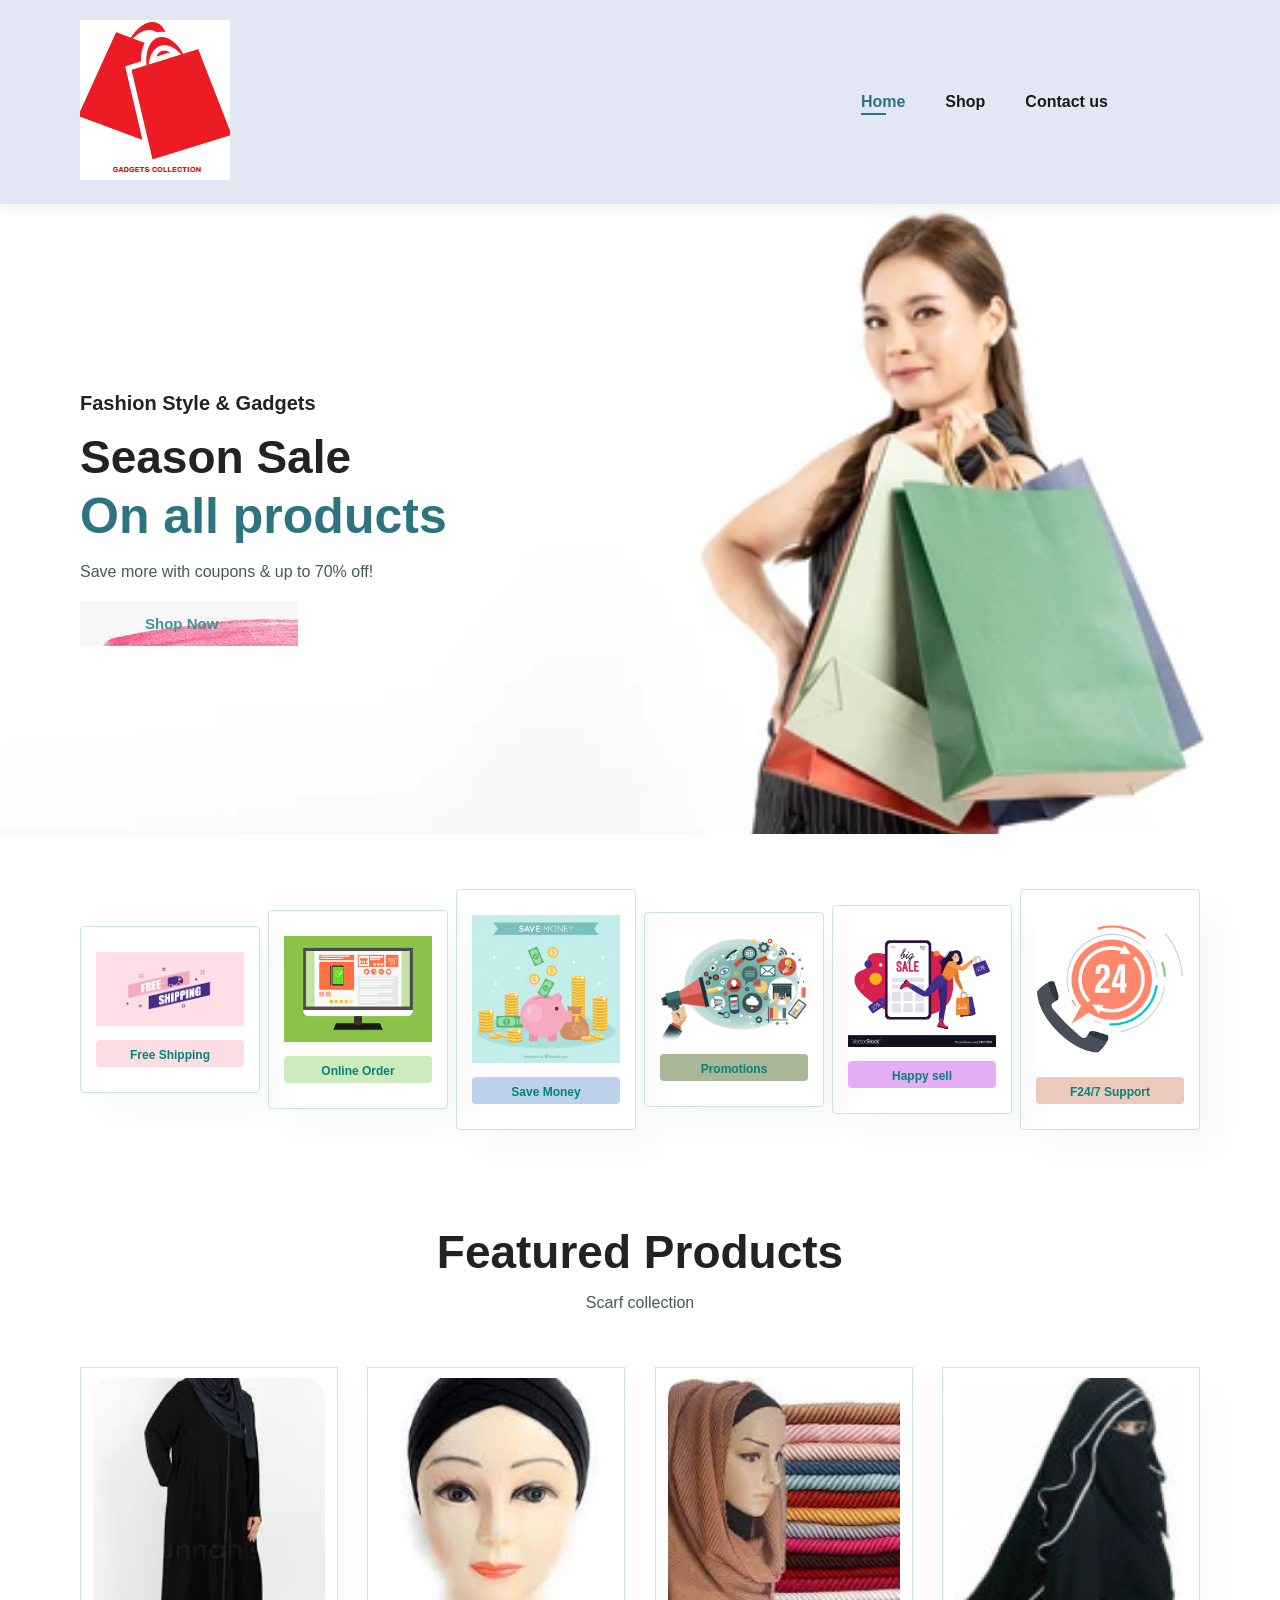
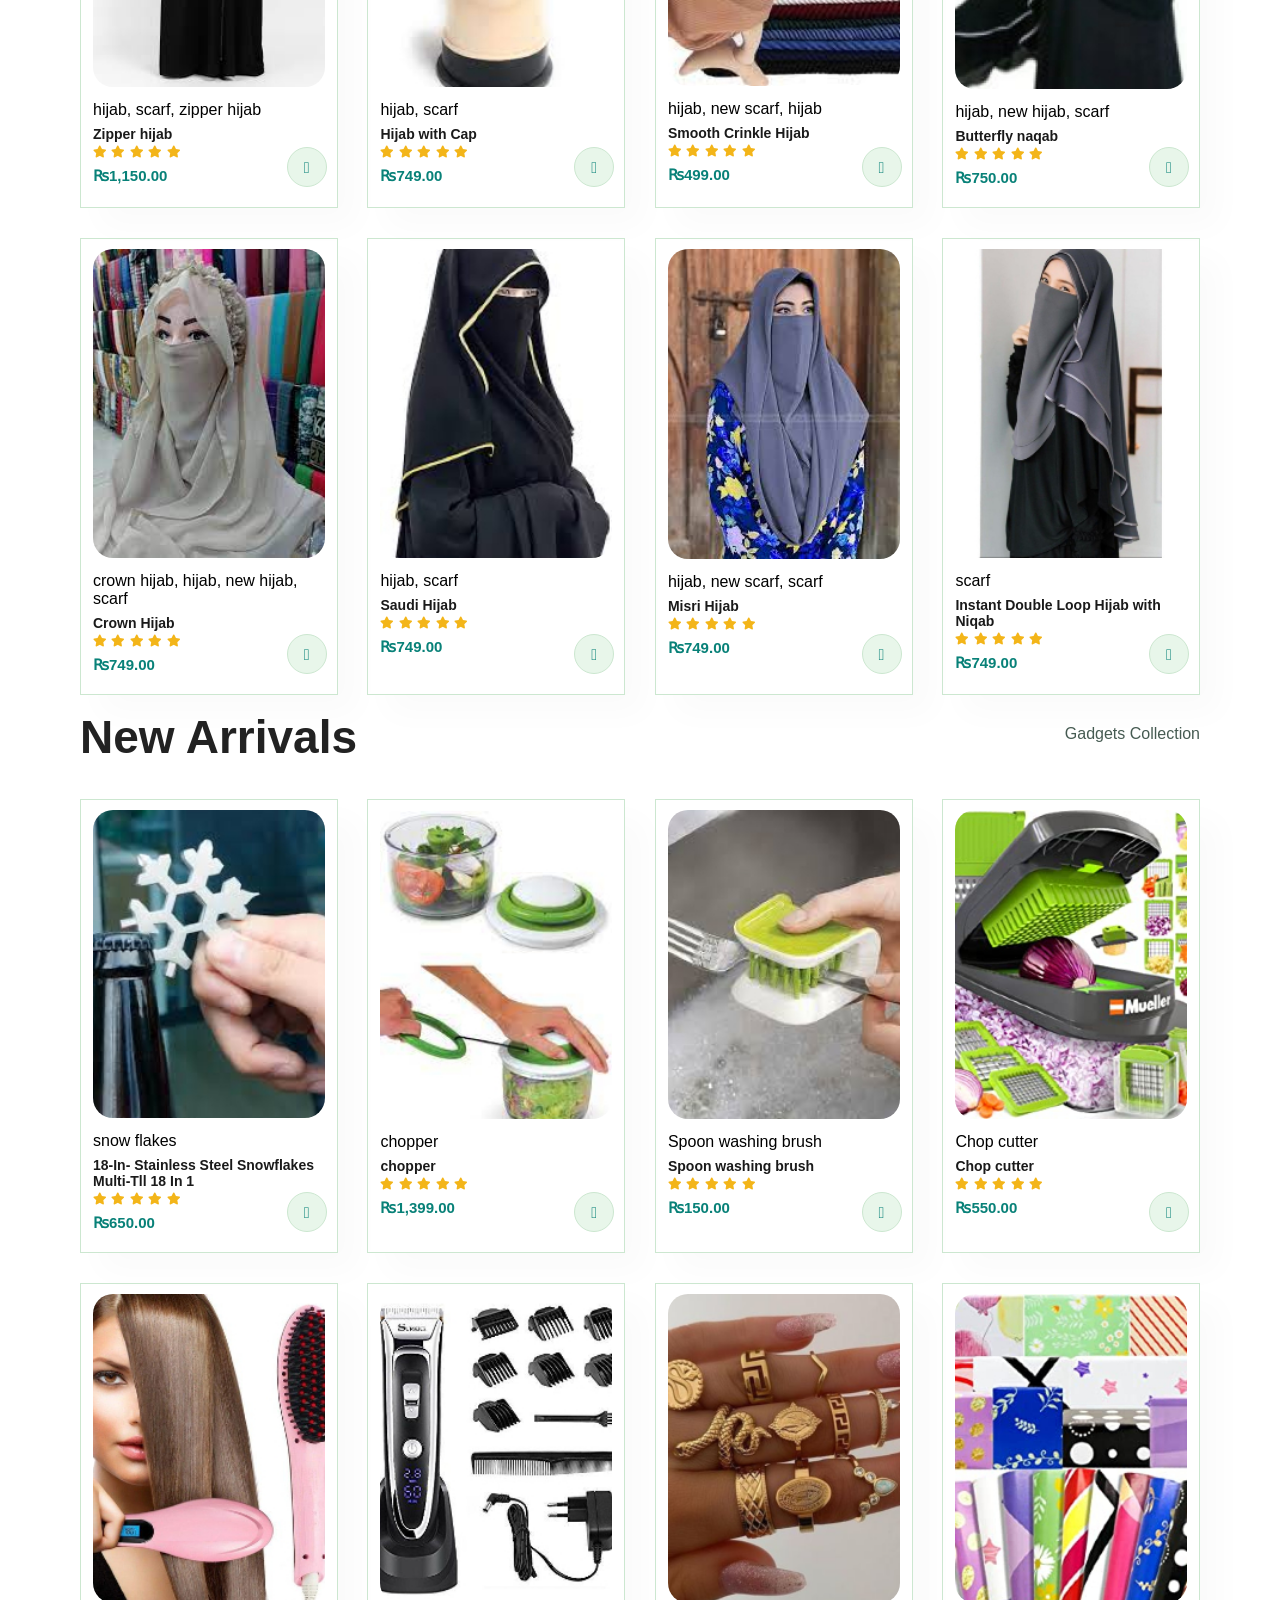
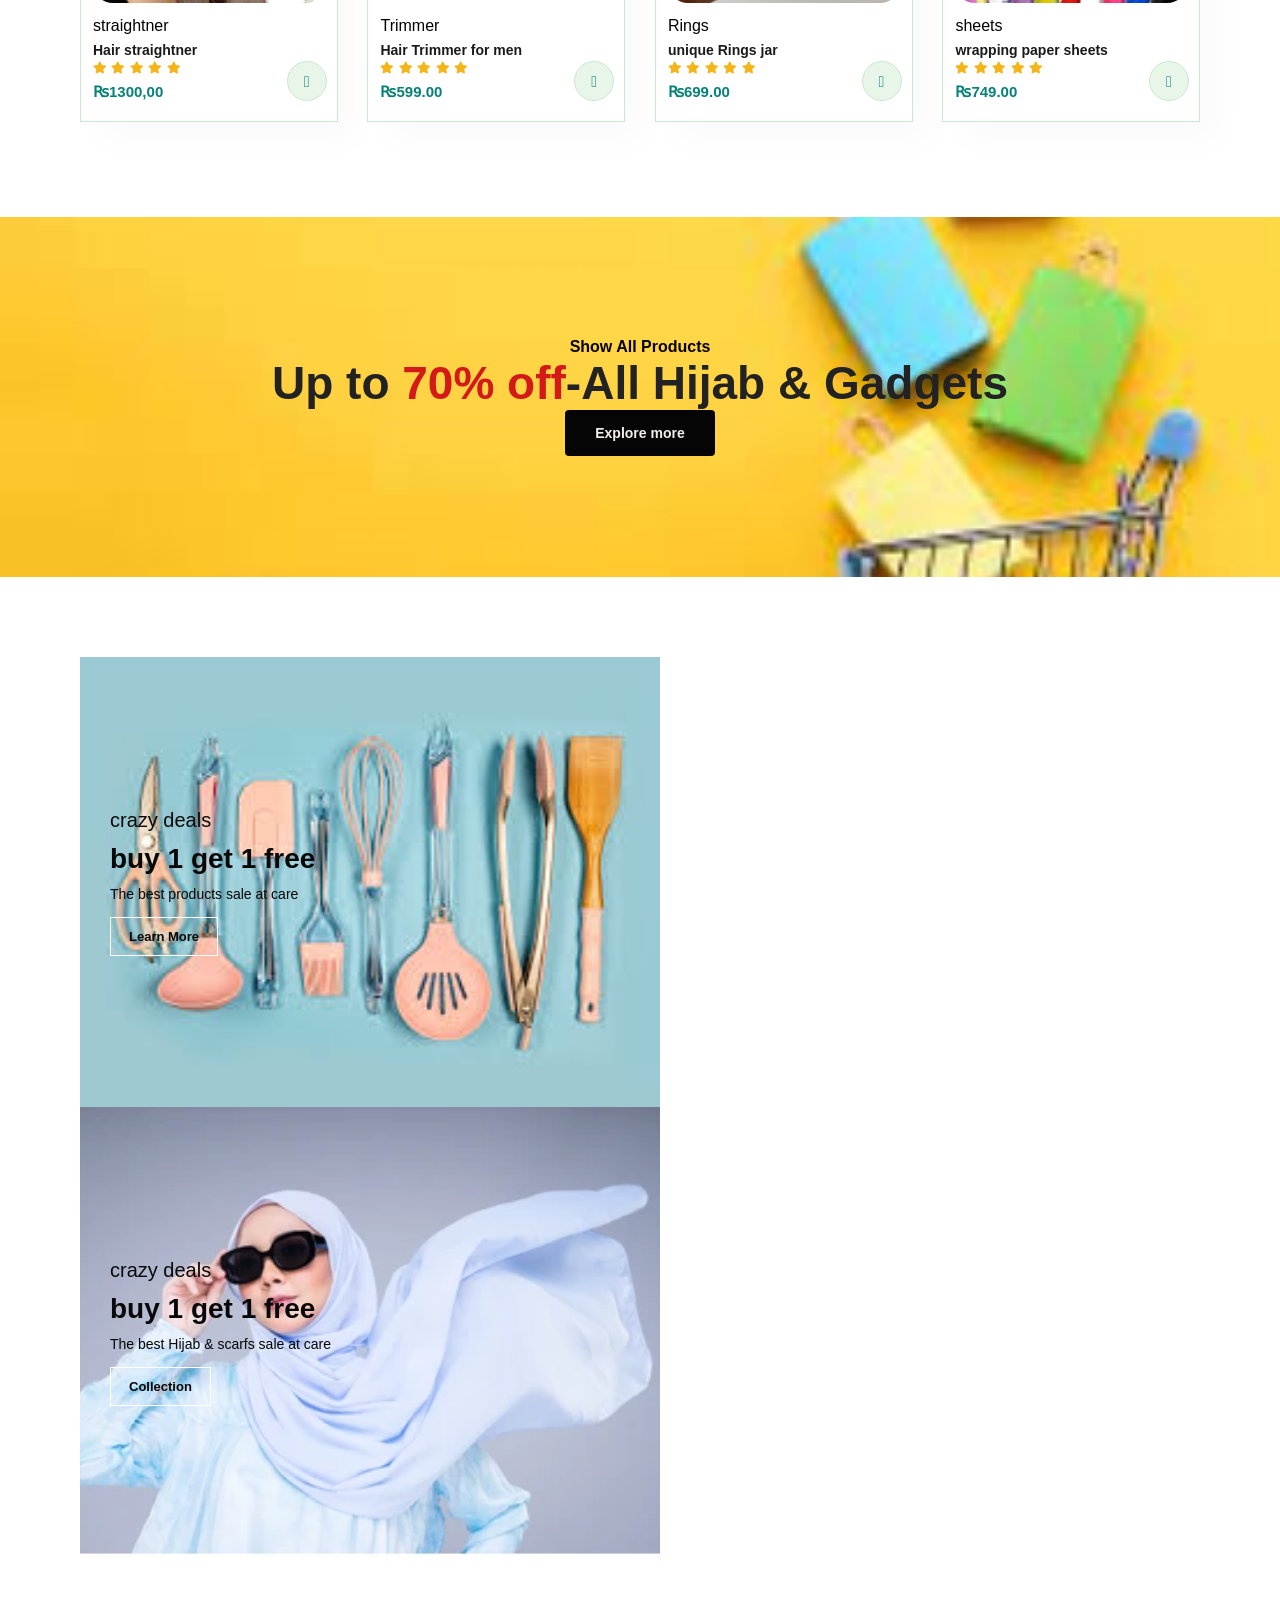
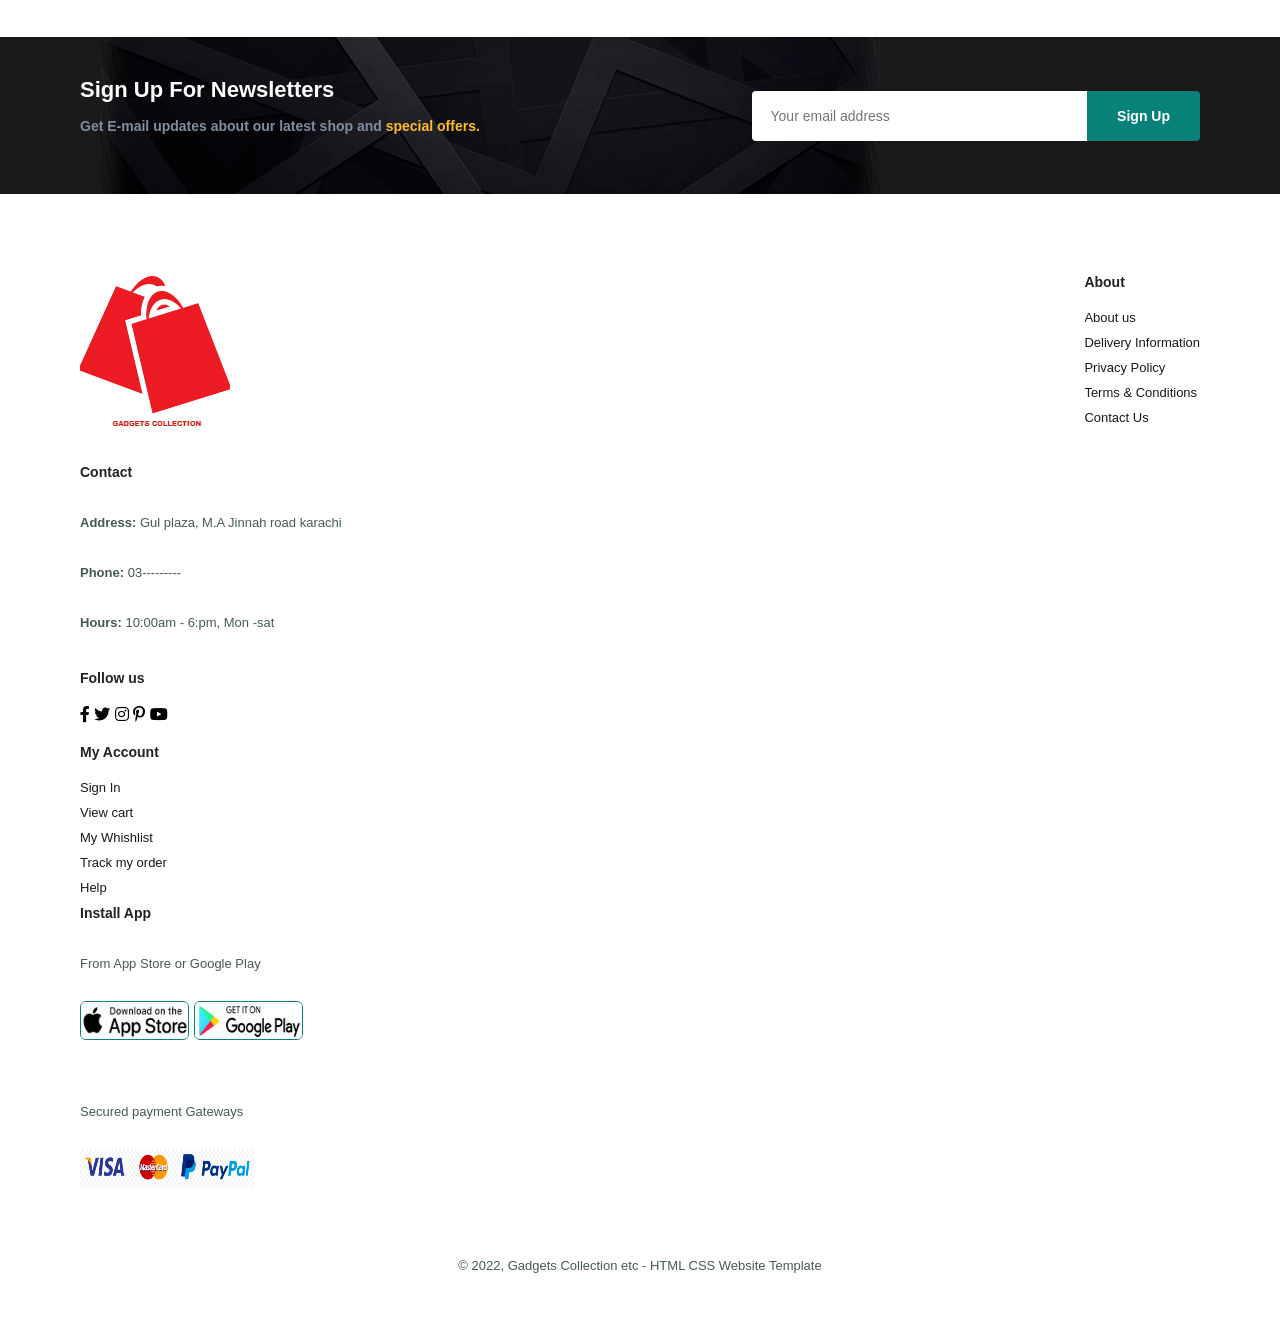
<file: web assignment/index.html>
<!DOCTYPE html>
<html lang="en">
<head>
    <meta charset="UTF-8">
    <meta http-equiv="X-UA-Compatible" content="IE=edge">
    <meta name="viewport" content="width=device-width, initial-scale=1.0">
    <title>Document</title>
    <link rel="stylesheet" href="https://pro.fontawesome.com/releases/v5.10.0/css/all.css" />
    <link rel="stylesheet" href="index.css">
    <link rel="shortcut icon" type="x-icon" href="images/sicon.jpg">
</head>
<body>
    <section id="header">
        <a href="#"><img src="images/m1 (1).jpg" class="logo3" width="100%" height="100%"></a>

        <div>
            <ul id="navbar">
                <li><a class="active" href="home.html">Home</a></li>
                <li><a href="shop.html">Shop</a></li>
                <li><a href="contact.html">Contact us</a></li>
                <li id="lg-bag"><a href="cart.html"><li class="far fa-shopping-bag"></li></a></li>
                <a href="#" id="close"><i class="far fa-times"></i></a>
            </ul>
        </div>
        <div id="mobile">
            <a href="cart.html"><i class="far fa-shopping-bag"></i></a>
            <i id="bar" class="fas fa-outdent"></i>

        </div>
    </section>

    <section id="hero">
        <h4>Fashion Style & Gadgets</h4>
        <h2>Season Sale</h2>
        <h1>On all products</h1>
        <p>Save more with coupons & up to 70% off!</p>
        <button>Shop Now</button>
    </section>

    <section id="feature" class="section-p1">
         <div class="fe-box">
             <img src="images/f1.jpg" alt="">
             <h6>Free Shipping</h6>
             </div>
             <div class="fe-box">
                <img src="images/f2.webp" alt="">
                <h6>Online Order</h6>
                </div>
                <div class="fe-box">
                    <img src="images/f3.jpg" alt="">
                    <h6>Save Money</h6>
                    </div>
                    <div class="fe-box">
                        <img src="images/f4.png" alt="">
                        <h6>Promotions</h6>
                        </div>
                        <div class="fe-box">
                            <img src="images/f5.jpg" alt="">
                            <h6>Happy sell</h6>
                            </div>
                            <div class="fe-box">
                                <img src="images/f6.png" alt="">
                                <h6>F24/7 Support</h6>
                                </div>

    </section>

    <section id="product1" class="section-p1">
        <h2>Featured Products</h2>
        <p>Scarf collection</p>
        <div class="pro-Container">
        <div class="pro">
            <img src="images/g1 (1).jpg" alt="">
            <div class="des">
              <span>hijab, scarf, zipper hijab</span>
              <h5>Zipper hijab</h5>
              <div class="star">
                  <i class="fas fa-star"></i>
                  <i class="fas fa-star"></i>
                  <i class="fas fa-star"></i>
                  <i class="fas fa-star"></i>
                  <i class="fas fa-star"></i>

              </div>
              <h4>₨1,150.00</h4>
            </div>
            <a href="#"><i class="fal fa-shopping-cart cart"></i></a>
        </div>
        <div class="pro">
            <img src="images/g2 (1) (1).jpg" alt="">
            <div class="des">
              <span>hijab, scarf</span>
              <h5>Hijab with Cap</h5>
              <div class="star">
                  <i class="fas fa-star"></i>
                  <i class="fas fa-star"></i>
                  <i class="fas fa-star"></i>
                  <i class="fas fa-star"></i>
                  <i class="fas fa-star"></i>

              </div>
              <h4>₨749.00</h4>
            </div>
            <a href="#"><i class="fal fa-shopping-cart cart"></i></a>
        </div>
        <div class="pro">
            <img src="images/g3 (1).jpg" alt="">
            <div class="des">
              <span>hijab, new scarf, hijab</span>
              <h5>Smooth Crinkle Hijab</h5>
              <div class="star">
                  <i class="fas fa-star"></i>
                  <i class="fas fa-star"></i>
                  <i class="fas fa-star"></i>
                  <i class="fas fa-star"></i>
                  <i class="fas fa-star"></i>

              </div>
              <h4>₨499.00</h4>
            </div>
            <a href="#"><i class="fal fa-shopping-cart cart"></i></a>
        </div>
        <div class="pro">
            <img src="images/g4 (1) (1).jpg" alt="">
            <div class="des">
              <span>hijab, new hijab, scarf</span>
              <h5>Butterfly naqab</h5>
              <div class="star">
                  <i class="fas fa-star"></i>
                  <i class="fas fa-star"></i>
                  <i class="fas fa-star"></i>
                  <i class="fas fa-star"></i>
                  <i class="fas fa-star"></i>

              </div>
              <h4>₨750.00</h4>
            </div>
            <a href="#"><i class="fal fa-shopping-cart cart"></i></a>
        </div>
        <div class="pro">
            <img src="images/g5.jpg" alt="">
            <div class="des">
              <span>crown hijab, hijab, new hijab, scarf</span>
              <h5>Crown Hijab</h5>
              <div class="star">
                  <i class="fas fa-star"></i>
                  <i class="fas fa-star"></i>
                  <i class="fas fa-star"></i>
                  <i class="fas fa-star"></i>
                  <i class="fas fa-star"></i>

              </div>
              <h4>₨749.00</h4>
            </div>
            <a href="#"><i class="fal fa-shopping-cart cart"></i></a>
        </div>
        <div class="pro">
            <img src="images/g62 (1).jpg" alt="">
            <div class="des">
              <span>hijab, scarf</span>
              <h5>Saudi Hijab</h5>
              <div class="star">
                  <i class="fas fa-star"></i>
                  <i class="fas fa-star"></i>
                  <i class="fas fa-star"></i>
                  <i class="fas fa-star"></i>
                  <i class="fas fa-star"></i>

              </div>
              <h4>₨749.00</h4>
            </div>
            <a href="#"><i class="fal fa-shopping-cart cart"></i></a>
        </div>
        <div class="pro">
            <img src="images/g7.jpg" alt="">
            <div class="des">
              <span>hijab, new scarf, scarf</span>
              <h5>Misri Hijab</h5>
              <div class="star">
                  <i class="fas fa-star"></i>
                  <i class="fas fa-star"></i>
                  <i class="fas fa-star"></i>
                  <i class="fas fa-star"></i>
                  <i class="fas fa-star"></i>

              </div>
              <h4>₨749.00</h4>
            </div>
            <a href="#"><i class="fal fa-shopping-cart cart"></i></a>
        </div>
        <div class="pro">
            <img src="images/g8 (1).jpg" alt="">
            <div class="des">
              <span>scarf</span>
              <h5>Instant Double Loop Hijab with Niqab

              </h5>
              <div class="star">
                  <i class="fas fa-star"></i>
                  <i class="fas fa-star"></i>
                  <i class="fas fa-star"></i>
                  <i class="fas fa-star"></i>
                  <i class="fas fa-star"></i>

              </div>
              <h4>₨749.00</h4>
            </div>
            <a href="#"><i class="fal fa-shopping-cart cart"></i></a>
        </div>
        <h2>New Arrivals</h2>
        <p>Gadgets Collection</p>
        <div class="pro-Container">
        <div class="pro">
            <img src="images/g18 (1).jpg" alt="">
            <div class="des">
              <span>snow flakes</span>
              <h5>18-In- Stainless Steel Snowflakes Multi-Tll 18 In 1</h5>
              <div class="star">
                  <i class="fas fa-star"></i>
                  <i class="fas fa-star"></i>
                  <i class="fas fa-star"></i>
                  <i class="fas fa-star"></i>
                  <i class="fas fa-star"></i>

              </div>
              <h4>₨650.00</h4>
            </div>
            <a href="#"><i class="fal fa-shopping-cart cart"></i></a>
        </div>
        <div class="pro">
            <img src="images/g11 (1).jpg" alt="">
            <div class="des">
              <span>chopper</span>
              <h5>chopper</h5>
              <div class="star">
                  <i class="fas fa-star"></i>
                  <i class="fas fa-star"></i>
                  <i class="fas fa-star"></i>
                  <i class="fas fa-star"></i>
                  <i class="fas fa-star"></i>

              </div>
              <h4>₨1,399.00</h4>
            </div>
            <a href="#"><i class="fal fa-shopping-cart cart"></i></a>
        </div>
        <div class="pro">
            <img src="images/g12 (1).jpg" alt="">
            <div class="des">
              <span>Spoon washing brush</span>
              <h5>Spoon washing brush</h5>
              <div class="star">
                  <i class="fas fa-star"></i>
                  <i class="fas fa-star"></i>
                  <i class="fas fa-star"></i>
                  <i class="fas fa-star"></i>
                  <i class="fas fa-star"></i>

              </div>
              <h4>₨150.00</h4>
            </div>
            <a href="#"><i class="fal fa-shopping-cart cart"></i></a>
        </div>
        <div class="pro">
            <img src="images/g13 (1).jpg" alt="">
            <div class="des">
              <span>Chop cutter</span>
              <h5>Chop cutter</h5>
              <div class="star">
                  <i class="fas fa-star"></i>
                  <i class="fas fa-star"></i>
                  <i class="fas fa-star"></i>
                  <i class="fas fa-star"></i>
                  <i class="fas fa-star"></i>

              </div>
              <h4>₨550.00</h4>
            </div>
            <a href="#"><i class="fal fa-shopping-cart cart"></i></a>
        </div>
        <div class="pro">
            <img src="images/g14 (1).jpg" alt="">
            <div class="des">
              <span>straightner</span>
              <h5>Hair straightner</h5>
              <div class="star">
                  <i class="fas fa-star"></i>
                  <i class="fas fa-star"></i>
                  <i class="fas fa-star"></i>
                  <i class="fas fa-star"></i>
                  <i class="fas fa-star"></i>

              </div>
              <h4>₨1300,00</h4>
            </div>
            <a href="#"><i class="fal fa-shopping-cart cart"></i></a>
        </div>
        <div class="pro">
            <img src="images/g15 (1).jpg" alt="">
            <div class="des">
              <span>Trimmer</span>
              <h5>Hair Trimmer for men</h5>
              <div class="star">
                  <i class="fas fa-star"></i>
                  <i class="fas fa-star"></i>
                  <i class="fas fa-star"></i>
                  <i class="fas fa-star"></i>
                  <i class="fas fa-star"></i>

              </div>
              <h4>₨599.00</h4>
            </div>
            <a href="#"><i class="fal fa-shopping-cart cart"></i></a>
        </div>
        <div class="pro">
            <img src="images/g16 (1).webp" alt="">
            <div class="des">
              <span>Rings</span>
              <h5>unique Rings jar</h5>
              <div class="star">
                  <i class="fas fa-star"></i>
                  <i class="fas fa-star"></i>
                  <i class="fas fa-star"></i>
                  <i class="fas fa-star"></i>
                  <i class="fas fa-star"></i>

              </div>
              <h4>₨699.00</h4>
            </div>
            <a href="#"><i class="fal fa-shopping-cart cart"></i></a>
        </div>
        <div class="pro">
            <img src="images/g17 (1).jpg" alt="">
            <div class="des">
              <span>sheets</span>
              <h5>wrapping paper sheets

              </h5>
              <div class="star">
                  <i class="fas fa-star"></i>
                  <i class="fas fa-star"></i>
                  <i class="fas fa-star"></i>
                  <i class="fas fa-star"></i>
                  <i class="fas fa-star"></i>

              </div>
              <h4>₨749.00</h4>
            </div>
            <a href="#"><i class="fal fa-shopping-cart cart"></i></a>
        </div>
        
        
        </div>

    </section>

    <section id="banner" class="section-m1">
        <h4>Show All Products</h4>
       <h2>Up to<span> 70% off</span>-All Hijab & Gadgets</h2>
       <button class="normal">Explore more</button>
    </section>
    <section id="sm-banner" class="section-p1">
        <div class="banner-box">
            <h4>crazy deals</h4>
            <h2>buy 1 get 1 free</h2>
            <span>The best products sale at care</span>
             <button class="white">Learn More</button>

        </div>
        <div class="banner-box banner-box2">
            <h4>crazy deals</h4>
            <h2>buy 1 get 1 free</h2>
            <span>The best Hijab & scarfs sale at care</span>
             <button class="white">Collection</button>

        </div>
    </section>

    <section id="newsletter" class="section-p1 section-m1" >
        <div class="newstext">
            <h4>Sign Up For Newsletters</h4>
            <p>Get E-mail updates about our latest shop and <span>special offers.</span>
            </p>
    </div>
        <div class="form">
        <input type="text" placeholder="Your email address">
        <button class="normal">Sign Up</button>
        </div>
    </section>

    <footer class="section-p1">
        <div class="col">
            <img class="logo" src="images/m1 (1).jpg">
        <h4>Contact</h4>
        <p><strong>Address: </strong> Gul plaza, M.A Jinnah road karachi</p>
        <p><strong>Phone: </strong> 03---------</p>
        <p><strong>Hours: </strong> 10:00am - 6:pm, Mon -sat</p>
        <div class="follow">
            <h4>Follow us</h4>
            <div class="icon">
            <i class="fab fa-facebook-f"></i>
            <i class="fab fa-twitter"></i>
            <i class="fab fa-instagram"></i>
            <i class="fab fa-pinterest-p"></i>
            <i class="fab fa-youtube"></i>
            
        </div>
        </div>
        </div>

        <div class="col">
            <h4>About</h4>
            <a href="#">About us</a>
            <a href="#">Delivery Information</a>
            <a href="#">Privacy Policy</a>
            <a href="#">Terms & Conditions</a>
            <a href="#">Contact Us</a>

        </div>

        <div class="col">
            <h4>My Account</h4>
            <a href="#">Sign In</a>
            <a href="#">View cart</a>
            <a href="#">My Whishlist</a>
            <a href="#">Track my order</a>
            <a href="#">Help</a>
            <div class="col install">
                <h4>Install App</h4>
                <p>From App Store or Google Play</p>
                <div class="row">
                    <img src="images/app  png (1) (1).webp"height="40%" width="40%" >
                    <img src="images/app  png (2) (1).webp"height="40%" width="40%" >
            </div>
            <p>Secured payment Gateways</p>
            <img src="images/app 3 (1).png"height="30%" width="30%" >
            </div>

        </div>


       <!--<div class="col">
    <h4>Install App</h4>
    <p>From App Store or Google Play</p>
    <div class="row">
        <img src="images/app  png (1) (1).webp"height="40%" width="40%" >
        <img src="images/app  png (2) (1).webp"height="40%" width="40%" >
</div>
<p>Secured payment Gateways</p>
<img src="images/app 3 (1).png"height="20%" width="20%" >
</div>-->

<div class="copyright">
    <p>© 2022, Gadgets Collection etc - HTML CSS Website Template </p>
</div>
    </footer>

    <script src="index.js"></script>
</body>
</html>
</file>
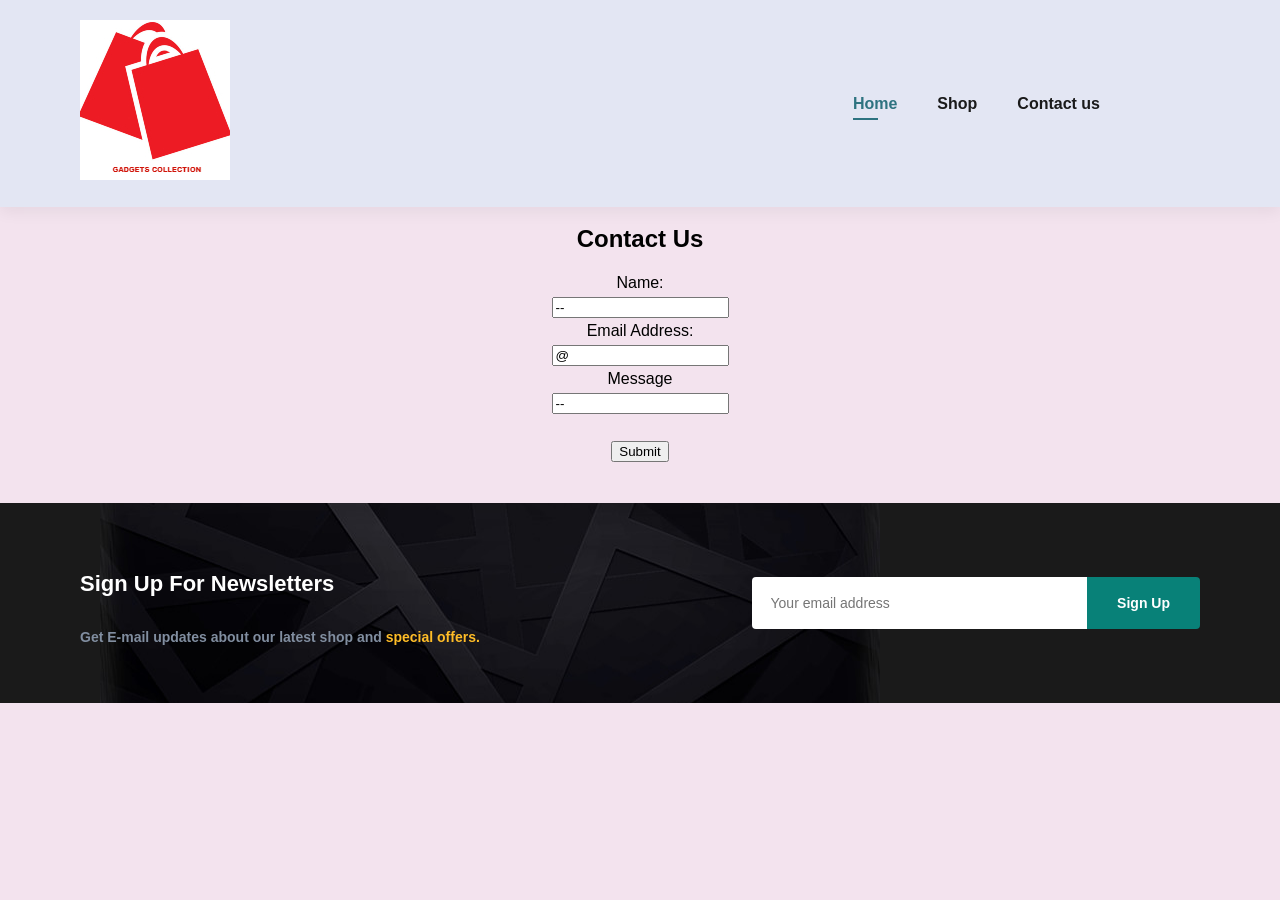
<file: web assignment/contact.html>
<!DOCTYPE html>
<html lang="en">
<head>
    <meta charset="UTF-8">
    <meta http-equiv="X-UA-Compatible" content="IE=edge">
    <meta name="viewport" content="width=device-width, initial-scale=1.0">
    <title>Document</title>
</head>
<link rel="stylesheet" href="contact.css">
<body>




    <section id="header">

        
        <a href="#"><img src="images/m1 (1).jpg" class="logo3" width="100%" height="100%"></a>

        <div>
            <ul id="navbar">
                <li><a class="active" href="home.html">Home</a></li>
                <li><a href="shop.html">Shop</a></li>
                <li><a href="contact.html">Contact us</a></li>
                <li id="lg-bag"><a href="cart.html"><li class="far fa-shopping-bag"></li></a></li>
                <a href="#" id="close"><i class="far fa-times"></i></a>
            </ul>
        </div>
    </section>



    


</body>



    <!--<div id="overlay">
        <form onsubmit="event.preventDefault(); validateForm()">
            <h1>Contact Us</h1>
            <label for="name">Name:</label>
            <input type="text" id="name" placeholder="Your name">
            <small class="error"></small>

            <label for="email">Email:</label>
            <input type="text" id="name" placeholder="Your name">
            <small class="error"></small>

            <label for="message">Message:</label>
            <textarea id="message" placeholder="Yor message" rows="6"></textarea>
            <small class="error"></small>

            <div class="center">
                <input type="submit" value="send Message">
                <p id="success"></p>

            </div>
        </form>-->



    </div>

    <h2>Contact Us</h2>

<form action="/action_page.php">
  <label for="fname">Name:</label><br>
  <input type="text" id="fname" name="fname" value="--"><br>
  <label for="email">Email Address:</label><br>
  <input type="text" id="lname" name="lname" value="@"><br>
  <label for="fname">Message</label><br>
  <input type="text" id="hdhdhdhhd" name="fname" value="--"><br><br>
  <input type="submit" value="Submit">
</form> 


<section id="newsletter" class="section-p1 section-m1" >
    <div class="newstext">
        <h4>Sign Up For Newsletters</h4>
        <p>Get E-mail updates about our latest shop and <span>special offers.</span>
        </p>
</div>
    <div class="form">
    <input type="text" placeholder="Your email address">
    <button class="normal">Sign Up</button>
    </div>
</section>
    <script src="contact.js"></script>
</body>
</html>
</file>
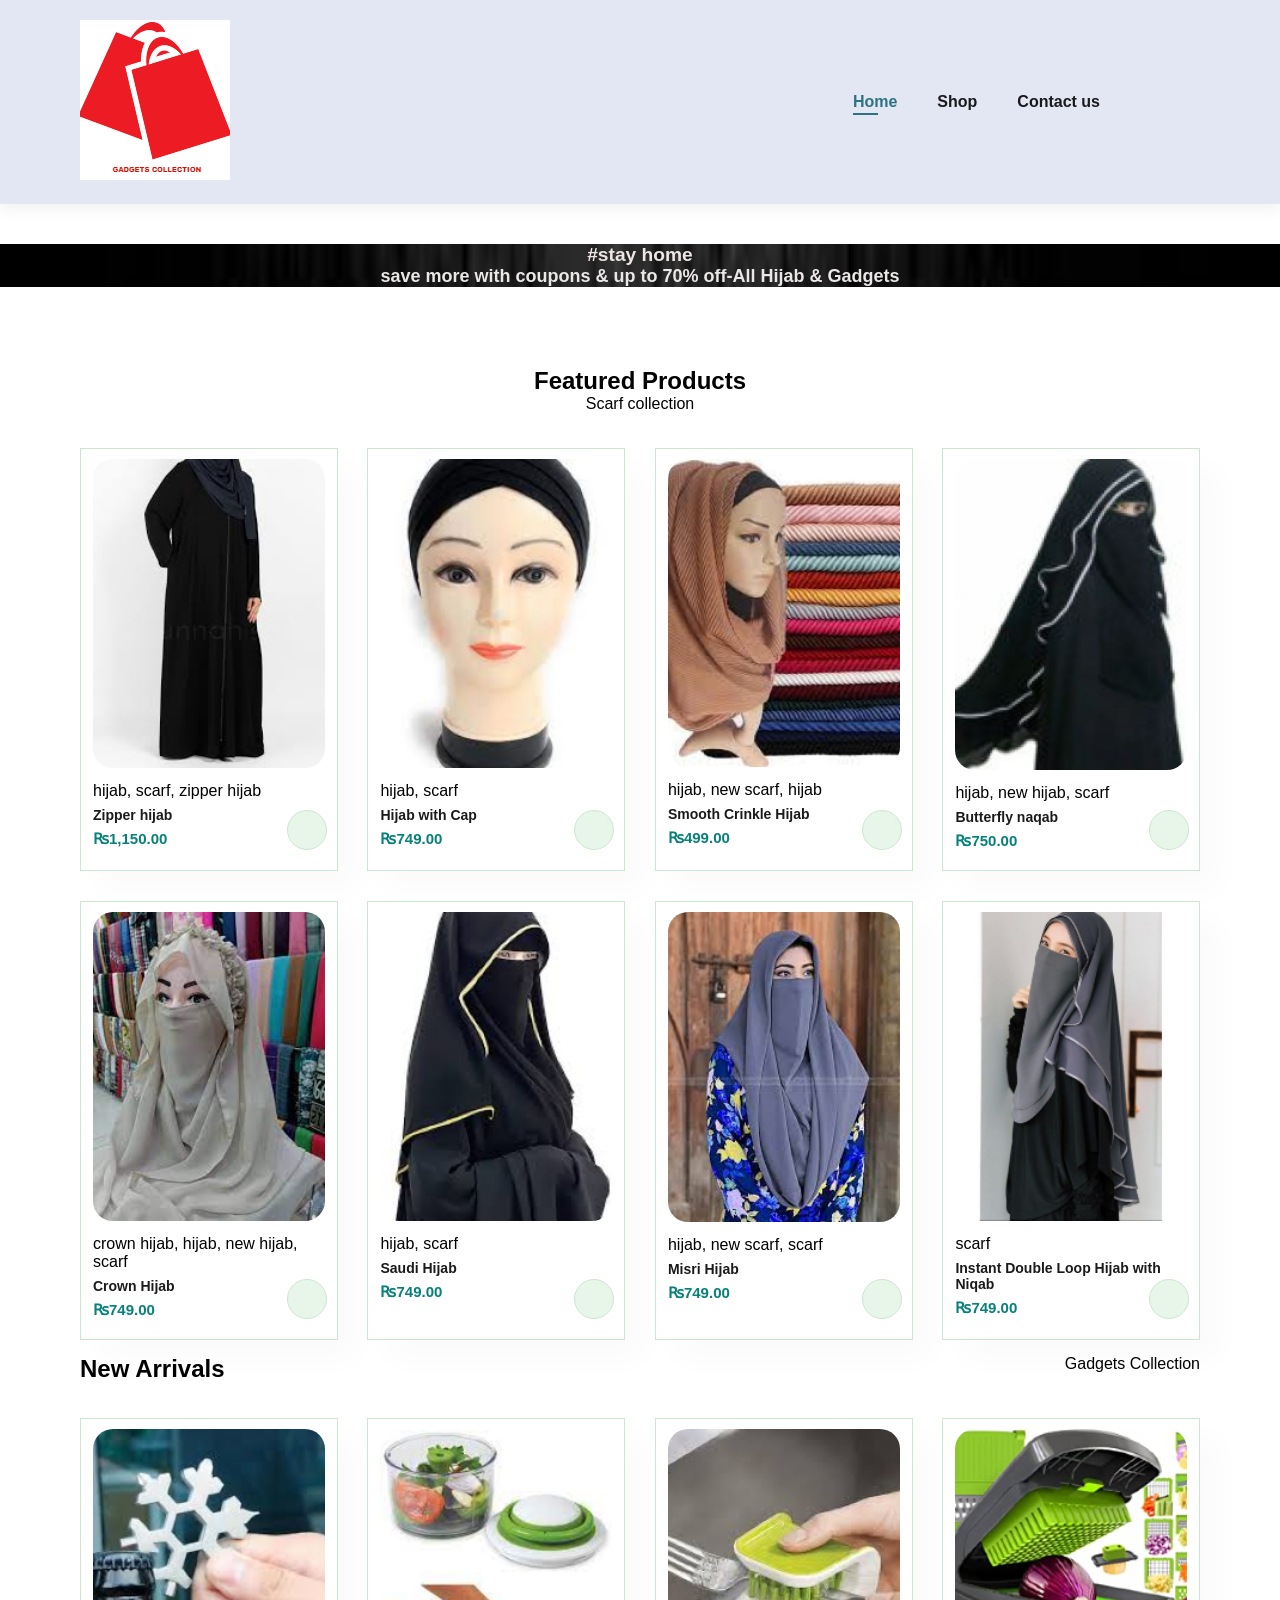
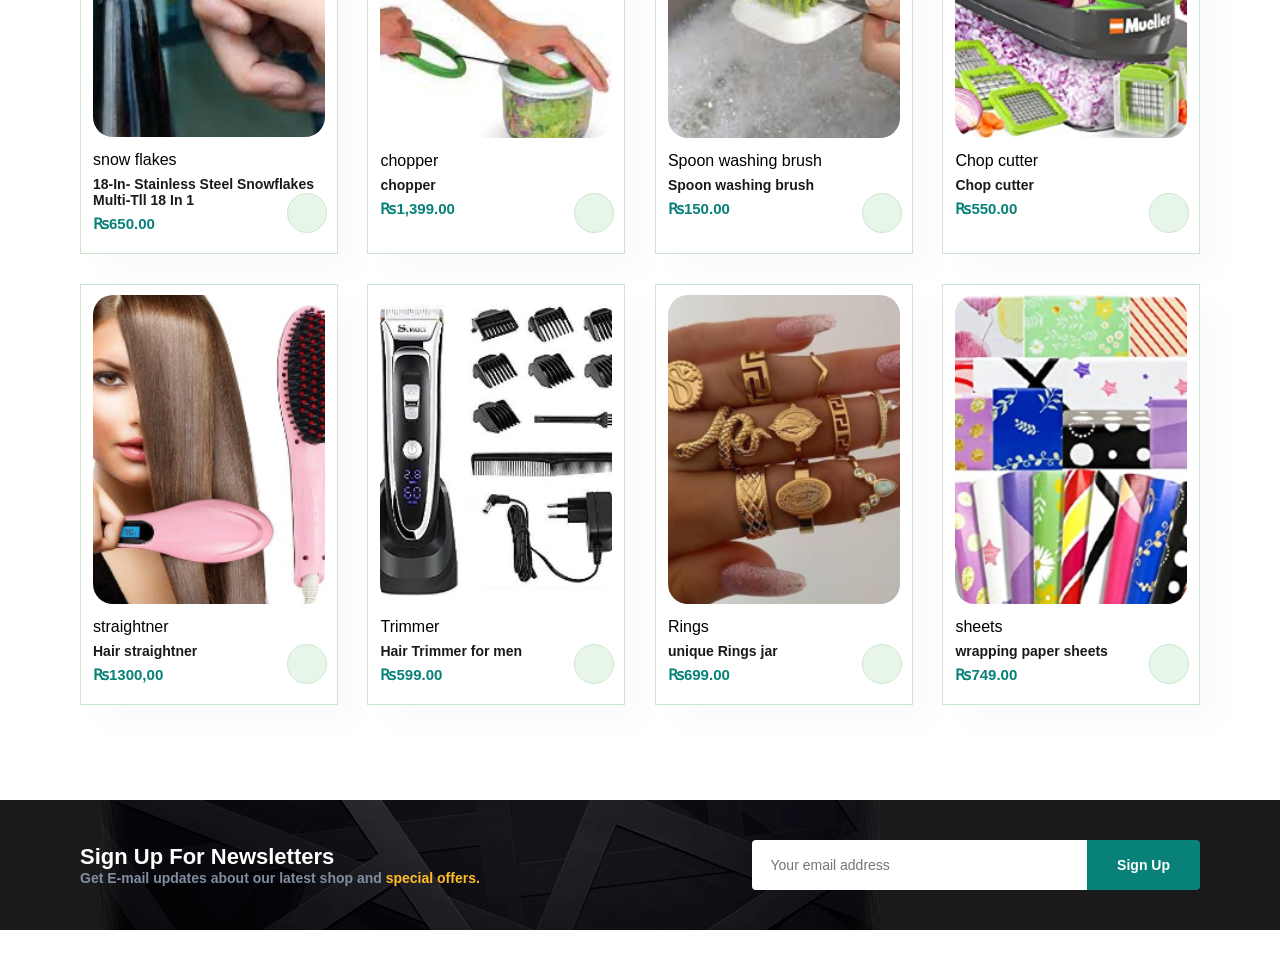
<file: web assignment/shop.html>
<!DOCTYPE html>
<html lang="en">
<head>
    <meta charset="UTF-8">
    <meta http-equiv="X-UA-Compatible" content="IE=edge">
    <meta name="viewport" content="width=device-width, initial-scale=1.0">
    <title>Document</title>
    <link rel="stylesheet" href="shop.css">
</head>
<body>
    <section id="header">

        
        <a href="#"><img src="images/m1 (1).jpg" class="logo3" width="100%" height="100%"></a>

        <div>
            <ul id="navbar">
                <li><a class="active" href="home.html">Home</a></li>
                <li><a href="shop.html">Shop</a></li>
                <li><a href="contact.html">Contact us</a></li>
                <li id="lg-bag"><a href="cart.html"><li class="far fa-shopping-bag"></li></a></li>
                <a href="#" id="close"><i class="far fa-times"></i></a>
            </ul>
        </div>
    </section>



    <section id="banner" class="section-m1">
        <h1>#stay home</h1>
       <h2>save more with coupons & <span>up to 70% off</span>-All Hijab & Gadgets</h2>
    </section>

    <section id="product1" class="section-p1">
        <h2>Featured Products</h2>
        <p>Scarf collection</p>
        <div class="pro-Container">
        <div class="pro">
            <img src="images/g1 (1).jpg" alt="">
            <div class="des">
              <span>hijab, scarf, zipper hijab</span>
              <h5>Zipper hijab</h5>
              <div class="star">
                  <i class="fas fa-star"></i>
                  <i class="fas fa-star"></i>
                  <i class="fas fa-star"></i>
                  <i class="fas fa-star"></i>
                  <i class="fas fa-star"></i>

              </div>
              <h4>₨1,150.00</h4>
            </div>
            <a href="#"><i class="fal fa-shopping-cart cart"></i></a>
        </div>
        <div class="pro">
            <img src="images/g2 (1) (1).jpg" alt="">
            <div class="des">
              <span>hijab, scarf</span>
              <h5>Hijab with Cap</h5>
              <div class="star">
                  <i class="fas fa-star"></i>
                  <i class="fas fa-star"></i>
                  <i class="fas fa-star"></i>
                  <i class="fas fa-star"></i>
                  <i class="fas fa-star"></i>

              </div>
              <h4>₨749.00</h4>
            </div>
            <a href="#"><i class="fal fa-shopping-cart cart"></i></a>
        </div>
        <div class="pro">
            <img src="images/g3 (1).jpg" alt="">
            <div class="des">
              <span>hijab, new scarf, hijab</span>
              <h5>Smooth Crinkle Hijab</h5>
              <div class="star">
                  <i class="fas fa-star"></i>
                  <i class="fas fa-star"></i>
                  <i class="fas fa-star"></i>
                  <i class="fas fa-star"></i>
                  <i class="fas fa-star"></i>

              </div>
              <h4>₨499.00</h4>
            </div>
            <a href="#"><i class="fal fa-shopping-cart cart"></i></a>
        </div>
        <div class="pro">
            <img src="images/g4 (1) (1).jpg" alt="">
            <div class="des">
              <span>hijab, new hijab, scarf</span>
              <h5>Butterfly naqab</h5>
              <div class="star">
                  <i class="fas fa-star"></i>
                  <i class="fas fa-star"></i>
                  <i class="fas fa-star"></i>
                  <i class="fas fa-star"></i>
                  <i class="fas fa-star"></i>

              </div>
              <h4>₨750.00</h4>
            </div>
            <a href="#"><i class="fal fa-shopping-cart cart"></i></a>
        </div>
        <div class="pro">
            <img src="images/g5.jpg" alt="">
            <div class="des">
              <span>crown hijab, hijab, new hijab, scarf</span>
              <h5>Crown Hijab</h5>
              <div class="star">
                  <i class="fas fa-star"></i>
                  <i class="fas fa-star"></i>
                  <i class="fas fa-star"></i>
                  <i class="fas fa-star"></i>
                  <i class="fas fa-star"></i>

              </div>
              <h4>₨749.00</h4>
            </div>
            <a href="#"><i class="fal fa-shopping-cart cart"></i></a>
        </div>
        <div class="pro">
            <img src="images/g62 (1).jpg" alt="">
            <div class="des">
              <span>hijab, scarf</span>
              <h5>Saudi Hijab</h5>
              <div class="star">
                  <i class="fas fa-star"></i>
                  <i class="fas fa-star"></i>
                  <i class="fas fa-star"></i>
                  <i class="fas fa-star"></i>
                  <i class="fas fa-star"></i>

              </div>
              <h4>₨749.00</h4>
            </div>
            <a href="#"><i class="fal fa-shopping-cart cart"></i></a>
        </div>
        <div class="pro">
            <img src="images/g7.jpg" alt="">
            <div class="des">
              <span>hijab, new scarf, scarf</span>
              <h5>Misri Hijab</h5>
              <div class="star">
                  <i class="fas fa-star"></i>
                  <i class="fas fa-star"></i>
                  <i class="fas fa-star"></i>
                  <i class="fas fa-star"></i>
                  <i class="fas fa-star"></i>

              </div>
              <h4>₨749.00</h4>
            </div>
            <a href="#"><i class="fal fa-shopping-cart cart"></i></a>
        </div>
        <div class="pro">
            <img src="images/g8 (1).jpg" alt="">
            <div class="des">
              <span>scarf</span>
              <h5>Instant Double Loop Hijab with Niqab

              </h5>
              <div class="star">
                  <i class="fas fa-star"></i>
                  <i class="fas fa-star"></i>
                  <i class="fas fa-star"></i>
                  <i class="fas fa-star"></i>
                  <i class="fas fa-star"></i>

              </div>
              <h4>₨749.00</h4>
            </div>
            <a href="#"><i class="fal fa-shopping-cart cart"></i></a>
        </div>
        <h2>New Arrivals</h2>
        <p>Gadgets Collection</p>
        <div class="pro-Container">
        <div class="pro">
            <img src="images/g18 (1).jpg" alt="">
            <div class="des">
              <span>snow flakes</span>
              <h5>18-In- Stainless Steel Snowflakes Multi-Tll 18 In 1</h5>
              <div class="star">
                  <i class="fas fa-star"></i>
                  <i class="fas fa-star"></i>
                  <i class="fas fa-star"></i>
                  <i class="fas fa-star"></i>
                  <i class="fas fa-star"></i>

              </div>
              <h4>₨650.00</h4>
            </div>
            <a href="#"><i class="fal fa-shopping-cart cart"></i></a>
        </div>
        <div class="pro">
            <img src="images/g11 (1).jpg" alt="">
            <div class="des">
              <span>chopper</span>
              <h5>chopper</h5>
              <div class="star">
                  <i class="fas fa-star"></i>
                  <i class="fas fa-star"></i>
                  <i class="fas fa-star"></i>
                  <i class="fas fa-star"></i>
                  <i class="fas fa-star"></i>

              </div>
              <h4>₨1,399.00</h4>
            </div>
            <a href="#"><i class="fal fa-shopping-cart cart"></i></a>
        </div>
        <div class="pro">
            <img src="images/g12 (1).jpg" alt="">
            <div class="des">
              <span>Spoon washing brush</span>
              <h5>Spoon washing brush</h5>
              <div class="star">
                  <i class="fas fa-star"></i>
                  <i class="fas fa-star"></i>
                  <i class="fas fa-star"></i>
                  <i class="fas fa-star"></i>
                  <i class="fas fa-star"></i>

              </div>
              <h4>₨150.00</h4>
            </div>
            <a href="#"><i class="fal fa-shopping-cart cart"></i></a>
        </div>
        <div class="pro">
            <img src="images/g13 (1).jpg" alt="">
            <div class="des">
              <span>Chop cutter</span>
              <h5>Chop cutter</h5>
              <div class="star">
                  <i class="fas fa-star"></i>
                  <i class="fas fa-star"></i>
                  <i class="fas fa-star"></i>
                  <i class="fas fa-star"></i>
                  <i class="fas fa-star"></i>

              </div>
              <h4>₨550.00</h4>
            </div>
            <a href="#"><i class="fal fa-shopping-cart cart"></i></a>
        </div>
        <div class="pro">
            <img src="images/g14 (1).jpg" alt="">
            <div class="des">
              <span>straightner</span>
              <h5>Hair straightner</h5>
              <div class="star">
                  <i class="fas fa-star"></i>
                  <i class="fas fa-star"></i>
                  <i class="fas fa-star"></i>
                  <i class="fas fa-star"></i>
                  <i class="fas fa-star"></i>

              </div>
              <h4>₨1300,00</h4>
            </div>
            <a href="#"><i class="fal fa-shopping-cart cart"></i></a>
        </div>
        <div class="pro">
            <img src="images/g15 (1).jpg" alt="">
            <div class="des">
              <span>Trimmer</span>
              <h5>Hair Trimmer for men</h5>
              <div class="star">
                  <i class="fas fa-star"></i>
                  <i class="fas fa-star"></i>
                  <i class="fas fa-star"></i>
                  <i class="fas fa-star"></i>
                  <i class="fas fa-star"></i>

              </div>
              <h4>₨599.00</h4>
            </div>
            <a href="#"><i class="fal fa-shopping-cart cart"></i></a>
        </div>
        <div class="pro">
            <img src="images/g16 (1).webp" alt="">
            <div class="des">
              <span>Rings</span>
              <h5>unique Rings jar</h5>
              <div class="star">
                  <i class="fas fa-star"></i>
                  <i class="fas fa-star"></i>
                  <i class="fas fa-star"></i>
                  <i class="fas fa-star"></i>
                  <i class="fas fa-star"></i>

              </div>
              <h4>₨699.00</h4>
            </div>
            <a href="#"><i class="fal fa-shopping-cart cart"></i></a>
        </div>
        <div class="pro">
            <img src="images/g17 (1).jpg" alt="">
            <div class="des">
              <span>sheets</span>
              <h5>wrapping paper sheets

              </h5>
              <div class="star">
                  <i class="fas fa-star"></i>
                  <i class="fas fa-star"></i>
                  <i class="fas fa-star"></i>
                  <i class="fas fa-star"></i>
                  <i class="fas fa-star"></i>

              </div>
              <h4>₨749.00</h4>
            </div>
            <a href="#"><i class="fal fa-shopping-cart cart"></i></a>
        </div>
        
        
        </div>

    </section>


    <section id="newsletter" class="section-p1 section-m1" >
        <div class="newstext">
            <h4>Sign Up For Newsletters</h4>
            <p>Get E-mail updates about our latest shop and <span>special offers.</span>
            </p>
    </div>
        <div class="form">
        <input type="text" placeholder="Your email address">
        <button class="normal">Sign Up</button>
        </div>
    </section>

</body>
</html>
</file>
<file: web assignment/index.css>
@import url('https://fonts.googleleapis.com/css2?family=spartan:wght@100;200;300;400;500;600;700;800;900&display=swap');
*{
    margin: 0;
    padding: 0;
    box-sizing: border-box;
    font-family: 'spartan' , sans-serif;

}
h1 {
    font-size: 50px;
    line-height: 64px;
    color: #222;
}
h2 {
    font-size: 46px;
    line-height: 54px;
    color: #222;
    text-align: center;
}
h4 {
    font-size: 20px;
    color: #222;

}
h6 {
    font-weight: 700;
    font-size: 12px;
}
p {
    font-size: 16px;
    color: #465b52;
    margin: 15px 0 20px 0;
    text-align: center;
}
.section-p1 {
    padding: 40px 80px;
}

button.normal{
    font-size: 14px;
    font-weight: 600;
    padding: 15px 30px;
    color: rgb(245, 239, 239);
    background-color: rgb(5, 5, 5);
    border-radius: 4px;
    cursor: pointer;
    border: none;
    outline: none;
    transition: 0.2s;
}
button.white{
font-size: 13px;
    font-weight: 600;
    padding: 11px 18px;
    color: rgb(8, 8, 8);
    background-color: transparent;
    cursor: pointer;
    border: 1px solid #fff;
    outline: none;
    transition: 0.2s;
}

.section-m1 {
    margin: 40px 0;
}

body {
    width: 100%;
}

/* Header start */

#header {
    display: flex;
    align-items: center;
    justify-content: space-between;
    padding: 20px 80px;
    background: #E3E6F3;
    box-shadow: 0 5px 15px rgba(0, 0, 0, 0.06);
    z-index: 999;
    position: sticky;
    top: 0;
    left: 0;
}

#navbar{
    display: flex;
    align-items: center;
    justify-content: center;
}

#navbar li {
    list-style: none;
    padding: 0 20px;
    position: relative;
}

#navbar li a {
    text-decoration: none;
    font-size: 16px;
    font-weight: 600;
    color: #1a1a1a; 
    transition: 0.3s ease;
}

#navbar li a:hover,
#navbar li a.active {
    color: #2e7380;
}

#navbar li a.active::after,
#navbar li a:hover::after{
    content:"" ;
    width: 30%;
    height: 2px;
    background: #2e7380;
    position: absolute;
    bottom: -4px;
    left: 20px;
}

#mobile {
    display: none;
    align-items: center;
}

/* Home Page */

#hero {
    background-image: url("images/o\ \(1\)\ \(1\)\ \(1\).webp");
    height: 90vh;
    width: 100%;
    background-size: cover;
    background-position: top 25% right 0;
    padding: 0 80px;
    display: flex;
    flex-direction: column;
    align-items: flex-start;
    justify-content: center;
}

#hero h4 {
    padding-bottom: 15px;
}

#hero h1 {
    color: #2e7380;
}

#hero button {
    background-image: url("images/download\ \(1\).jpg");
    background-color: transparent;
    color:#4191a1;
    border: 0;
    padding: 14px 80px 14px 65px;
    background-repeat: no-repeat;
    cursor: pointer;
    font-weight: 700;
    font-size: 15px;
}

#feature {
    display: flex;
    align-items: center;
    justify-content: space-between;
    flex-wrap: wrap;
}

#feature .fe-box{
    width: 180px;
    text-align: center;
    padding: 25px 15px;
    box-shadow: 20px 20px 34px rgba(0, 0, 0, 0.03);
    border: 1px solid #cce7d0;
    border-radius: 4px;
    margin: 15px 0;
}

#feature .fe-box:hover {
    box-shadow: 10px 10px 54px rgba(70, 62, 221, 0.1);

}

#feature .fe-box img{
    width: 100%;
    margin-bottom: 10px;
}

#feature .fe-box h6 {
    padding: 9px 8px 6px 8px;
    line-height: 1;
    border-radius: 4px;
    color: #088178;
    background-color: #fddde4;
}

#feature .fe-box:nth-child(2) h6 {
    background-color: #cdebbc;
}

#feature .fe-box:nth-child(3) h6 {
    background-color: #bcd2eb;
}

#feature .fe-box:nth-child(4) h6 {
    background-color: #a9b697;
}

#feature .fe-box:nth-child(5) h6 {
    background-color: #e4adf5;
}

#feature .fe-box:nth-child(6) h6 {
    background-color: #ebc9bc;
}

#product1{
    text-align: center;
}

#product1 .pro-Container{
    display: flex;
    justify-content: space-between;
    padding-top: 20px;
    flex-wrap: wrap;
}

#product1 .pro {
    width: 23%;
    min-width: 250px;
    padding: 10px 12px;
    border: 1px solid #cce7d0;
    cursor: pointer;
    box-shadow: 20px 20px 30px rgba(0, 0, 0, 0.02);
    margin: 15px 0;
    transition: 0.2s ease;
    position: relative;
}

#product1 .pro:hover{
    box-shadow: 20px 20px 30px rgba(0, 0, 0, 0.06);
}

#product1 .pro img {
    width: 100%;
    border-radius: 20px;
}

#product1 .pro .des{
    text-align: start;
    padding: 10px 0;
}

#product1 .pro .des h5 {
    padding-top: 7px;
    color: #1a1a1a;
    font-size: 14px;
}

#product1 .pro .des i {
    font-size: 12px;
    color: rgb(243, 181, 25);
}

#product1 .pro .des h4 {
    padding-top: 7px;
    font-size: 15px;
    font-weight: 700;
    color: #088178;
}

#product1 .pro .cart {
    width: 40px;
    height: 40px;
    line-height: 40px;
    border-radius: 50px;
    background-color: #e8f6ea;
    font-weight: 500;
    color: #088178;
    border: 1px solid #cce7d0;
    position: absolute;
    bottom: 20px;
    right: 10px;
}

#banner {
    display: flex;
    flex-direction: column;
    justify-content: center;
    align-items: center;
    text-align: center;
    background-image: url("images/bag.jpg");
    width: 100%;
    height: 40vh;
    background-size: cover;
    background-position: center;
}

#banner h4 {
    color: rgb(7, 3, 3);
    font-size: 16px;
}

#banner h2 span{
    color: rgb(212, 25, 25);
}

#banner button:hover {
    background: #088178;
    color: rgb(7, 7, 7);
}

#sm-banner{
    display: flex;
    justify-content: space-between;
    flex-wrap: wrap;
}

#sm-banner .banner-box{
    display: flex;
    flex-direction: column;
    justify-content: center;
    align-items: flex-start;
    background-image: url("images/a11.jpg");
    width: 580px;
    height: 50vh;
    background-size: cover;
    background-position: center;
    padding: 30px;
}

#sm-banner .banner-box2{
    background-image: url("images/a2\ \(1\).webp");
}

#sm-banner h4 {
    color: rgb(10, 10, 10);
    font-size: 20px;
    font-weight: 300;
}

#sm-banner h2{
    color: rgb(8, 8, 8);
    font-size: 28px;
    font-weight: 800;
}
#sm-banner span {
    color: rgb(7, 7, 7);
    font-size: 14px;
    font-weight: 500;
    padding-bottom: 15px;
}

#sm-banner .banner-box:hover button {
    background: #db484f;
    border: 1px solid #088178;
}

#newsletter {
    display: flex;
    justify-content: space-between;
    flex-wrap: wrap;
    align-items: center;
    background-image: url("images/banner3.jpg");
    background-repeat: no-repeat;
    background-position: 20% 30%;
    background-color: #1a1a1a;
}

#newsletter h4 {
    font-size: 22px;
    font-weight: 700;
    color: #fff;
}

#newsletter p {
    font-size: 14px;
    font-weight: 600;
    color: #818ea0;
}

#newsletter p {
    font-size: 14px;
    font-weight: 600;
    color: #818ea0;
}

#newsletter p span{
    color: #ffbd27;
}

#newsletter .form {
    display: flex;
    width: 40%;
}

#newsletter input {
    height: 3.125rem;
    padding: 0 1.25em;
    font-size: 14px;
    width: 100%;
    border: 1px solid transparent;
    border-radius: 4px;
    outline: none;
    border-top-right-radius: 0;
    border-bottom-right-radius: 0;
}

#newsletter button {
    background-color: #088178;
    color: #fff;
    white-space: nowrap;
    border-top-left-radius: 0;
    border-bottom-left-radius: 0;
}

footer{
    display: flex;
    flex-wrap: wrap;
    justify-content: space-between;
}

footer  .col{
    display: flex;
    flex-direction: column;
    align-items: flex-start;
    margin-bottom: 20px;
}

footer .logo{
    margin-bottom: 30px;
}

footer h4{
    font-size: 14px;
    padding-bottom: 20px;
}

footer p{
    font-size: 13px;
    padding-bottom: 0 0 8px 0;
}

footer a {
    font-size: 13px;
    text-decoration: none;
    color: #1a1a1a;
    margin-bottom: 10px;
    
}

footer .follow {
    margin-top: 20px;
}

footer.follow i {
    color: #465b52;
    padding-right: 4px;
    cursor: pointer;
}

footer .install .row img {
    border: 1px solid #088178;
    border-radius: 6px;
}

footer .install img {
    margin: 10px 0 15px 0;
}

footer .follow i:hover,
footer a:hover{
    color: #088178;

}

footer .copyright {
    width: 100%;
    text-align: center;
}

/* Media Query */

/*@media (max-width:799px) {
    #navbar {
        display: flex;
        flex-direction: column;
        align-items: flex-start;
        justify-self: start;
        position: fixed;
        top: 0;
        right: -300px;
        height: 100vh;
        width: 300px;
        background-color: #E3E6F3;
        box-shadow: 0 40px 60px rgba(0, 0, 0, 0.01);
        padding: 80px 0 0 10px;
        transition: 00.3s;
    }
    #navbar,active{
        right: 0px;
    }
    #navbar li {
        margin-bottom: 25px;
    }
}

#mobile {
    display: flex;
    align-items: center;
}

#close{
    display: none;
}
#mobile i {
    color: #1a1a1a;
    font-size: 24px;
    padding-left: 20px;
}

#close{
    display: initial;
    position: absolute;
    top: 30px;
    left: 30px;
    color: #000;
    font-size: 24px;

}*/

#lg-bag {
    display: none;
}

#hero {
    height: 70vh;
    padding: 0 80px;
    background-position: top 30% right 30%;
}
</file>
<file: web assignment/contact.css>
#header {
    display: flex;
    align-items: center;
    justify-content: space-between;
    padding: 20px 80px;
    background: #E3E6F3;
    box-shadow: 0 5px 15px rgba(0, 0, 0, 0.06);
    z-index: 999;
    position: sticky;
    top: 0;
    left: 0;
}

#navbar{
    display: flex;
    align-items: center;
    justify-content: center;
}

#navbar li {
    list-style: none;
    padding: 0 20px;
    position: relative;
}

#navbar li a {
    text-decoration: none;
    font-size: 16px;
    font-weight: 600;
    color: #1a1a1a; 
    transition: 0.3s ease;
}

#navbar li a:hover,
#navbar li a.active {
    color: #2e7380;
}

#navbar li a.active::after,
#navbar li a:hover::after{
    content:"" ;
    width: 30%;
    height: 2px;
    background: #2e7380;
    position: absolute;
    bottom: -4px;
    left: 20px;
}



/* {
    font-family: Arial;
}

body{
    background-image: url("");
    margin: 0;
}


#overlay {
    width: 50%;
    height: 50%;
    position: fixed;
    background-color: rgba(243, 215, 226, 0.952);
}

form {
    max-width: 300px;
    width: 40%;
    background: white;
    margin: 17vh auto 0 auto;
    padding: 20px;
    border-radius: 3px;
    box-sizing: border-box;
}

h1 {
    margin: 0;
    text-align: center;
}

label {
    display: block;
    margin: 20px 0;
}

input, textarea {
    width: 100%;
    padding: 10px;
    box-sizing: border-box;
    outline: none;
    resize: none;
    border: none;
    border-bottom: 1px solid #D3D3D3;
}

input[type="text"]:focus, textarea:focus {
    border-bottom: 1px solid rgb(255,0,106);
}

textarea::-webkit-scrollbar {
    width: 4px;
}

textarea::-webkit-scrollbar-thumb {
    background-color: rgb(255,0,106);
}

.center {
    text-align: center;
}

input[type="submit"] {
    margin-top: 30px;
    width: 90%;
    max-width: 200px;
    background: linear-gradient(to right rgb(255,0,106));
    color: white;
    font-size: 17px;
    cursor: pointer;
    border-radius: 3px;
}

.error {
    color: red;
}

.error-border {
    border-bottom: 1px solid red;
}

#success {
    color: #28A745;
}*/


#newsletter {
    display: flex;
    justify-content: space-between;
    flex-wrap: wrap;
    align-items: center;
    background-image: url("images/banner3.jpg");
    background-repeat: no-repeat;
    background-position: 20% 30%;
    background-color: #1a1a1a;
}

#newsletter h4 {
    font-size: 22px;
    font-weight: 700;
    color: #fff;
}

#newsletter p {
    font-size: 14px;
    font-weight: 600;
    color: #818ea0;
}

#newsletter p {
    font-size: 14px;
    font-weight: 600;
    color: #818ea0;
}

#newsletter p span{
    color: #ffbd27;
}

#newsletter .form {
    display: flex;
    width: 40%;
}

#newsletter input {
    height: 3.125rem;
    padding: 0 1.25em;
    font-size: 14px;
    width: 100%;
    border: 1px solid transparent;
    border-radius: 4px;
    outline: none;
    border-top-right-radius: 0;
    border-bottom-right-radius: 0;
}

#newsletter button {
    background-color: #088178;
    color: #fff;
    white-space: nowrap;
    border-top-left-radius: 0;
    border-bottom-left-radius: 0;
}

.section-p1 {
    padding: 40px 80px;
}

button.normal{
    font-size: 14px;
    font-weight: 600;
    padding: 15px 30px;
    color: rgb(245, 239, 239);
    background-color: rgb(5, 5, 5);
    border-radius: 4px;
    cursor: pointer;
    border: none;
    outline: none;
    transition: 0.2s;
}
button.white{
font-size: 13px;
    font-weight: 600;
    padding: 11px 18px;
    color: rgb(8, 8, 8);
    background-color: transparent;
    cursor: pointer;
    border: 1px solid #fff;
    outline: none;
    transition: 0.2s;
}

.section-m1 {
    margin: 40px 0;
}

body {
    width: 100%;
}

/* Header start */

#header {
    display: flex;
    align-items: center;
    justify-content: space-between;
    padding: 20px 80px;
    background: #E3E6F3;
    box-shadow: 0 5px 15px rgba(0, 0, 0, 0.06);
    z-index: 999;
    position: sticky;
    top: 0;
    left: 0;
}



body{
    margin:0;
    padding:0;
    font-family: Sans-Serif;
    line-height: 1.5em;
        overflow: scroll;

}

form{
    text-align: center;
}
h2{
    text-align: center;
}
body{
    background-color: #f3e3ee;
}



#newsletter {
    display: flex;
    justify-content: space-between;
    flex-wrap: wrap;
    align-items: center;
    background-image: url("images/banner3.jpg");
    background-repeat: no-repeat;
    background-position: 20% 30%;
    background-color: #1a1a1a;
}

#newsletter h4 {
    font-size: 22px;
    font-weight: 700;
    color: #fff;
}

#newsletter p {
    font-size: 14px;
    font-weight: 600;
    color: #818ea0;
}

#newsletter p {
    font-size: 14px;
    font-weight: 600;
    color: #818ea0;
}

#newsletter p span{
    color: #ffbd27;
}

#newsletter .form {
    display: flex;
    width: 40%;
}

#newsletter input {
    height: 3.125rem;
    padding: 0 1.25em;
    font-size: 14px;
    width: 100%;
    border: 1px solid transparent;
    border-radius: 4px;
    outline: none;
    border-top-right-radius: 0;
    border-bottom-right-radius: 0;
}

#newsletter button {
    background-color: #088178;
    color: #fff;
    white-space: nowrap;
    border-top-left-radius: 0;
    border-bottom-left-radius: 0;
}

.section-p1 {
    padding: 40px 80px;
}

button.normal{
    font-size: 14px;
    font-weight: 600;
    padding: 15px 30px;
    color: rgb(245, 239, 239);
    background-color: rgb(5, 5, 5);
    border-radius: 4px;
    cursor: pointer;
    border: none;
    outline: none;
    transition: 0.2s;
}
button.white{
font-size: 13px;
    font-weight: 600;
    padding: 11px 18px;
    color: rgb(8, 8, 8);
    background-color: transparent;
    cursor: pointer;
    border: 1px solid #fff;
    outline: none;
    transition: 0.2s;
}

.section-m1 {
    margin: 40px 0;
}

body {
    width: 100%;
}

/* Header start */

#header {
    display: flex;
    align-items: center;
    justify-content: space-between;
    padding: 20px 80px;
    background: #E3E6F3;
    box-shadow: 0 5px 15px rgba(0, 0, 0, 0.06);
    z-index: 999;
    position: sticky;
    top: 0;
    left: 0;
}
</file>
<file: web assignment/shop.css>
#header {
    display: flex;
    align-items: center;
    justify-content: space-between;
    padding: 20px 80px;
    background: #E3E6F3;
    box-shadow: 0 5px 15px rgba(0, 0, 0, 0.06);
    z-index: 999;
    position: sticky;
    top: 0;
    left: 0;
}

#navbar{
    display: flex;
    align-items: center;
    justify-content: center;
}

#navbar li {
    list-style: none;
    padding: 0 20px;
    position: relative;
}

#navbar li a {
    text-decoration: none;
    font-size: 16px;
    font-weight: 600;
    color: #1a1a1a; 
    transition: 0.3s ease;
}

#navbar li a:hover,
#navbar li a.active {
    color: #2e7380;
}

#navbar li a.active::after,
#navbar li a:hover::after{
    content:"" ;
    width: 30%;
    height: 2px;
    background: #2e7380;
    position: absolute;
    bottom: -4px;
    left: 20px;
}




* {
    font-family: Arial;
}

body{
    background-image: url("");
    margin: 0;
}





@import url('https://fonts.googleleapis.com/css2?family=spartan:wght@100;200;300;400;500;600;700;800;900&display=swap');
*{
    margin: 0;
    padding: 0;
    box-sizing: border-box;
    font-family: 'spartan' , sans-serif;

}
#banner {
    display: flex;
    flex-direction: column;
    justify-content: center;
    align-items: center;
    text-align: center;
    background-image: url("images/shp.jpg");
    width: 100%;
    height: 50%;
    background-size: cover;
    background-position: center;
}

#banner h1{
    color: rgb(238, 229, 229);
    font-size: larger;
    font-weight: 500px ;
}

#product1{
    text-align: center;
}

#product1 .pro-Container{
    display: flex;
    justify-content: space-between;
    padding-top: 20px;
    flex-wrap: wrap;
}

#product1 .pro {
    width: 23%;
    min-width: 250px;
    padding: 10px 12px;
    border: 1px solid #cce7d0;
    cursor: pointer;
    box-shadow: 20px 20px 30px rgba(0, 0, 0, 0.02);
    margin: 15px 0;
    transition: 0.2s ease;
    position: relative;
}

#product1 .pro:hover{
    box-shadow: 20px 20px 30px rgba(0, 0, 0, 0.06);
}

#product1 .pro img {
    width: 100%;
    border-radius: 20px;
}

#product1 .pro .des{
    text-align: start;
    padding: 10px 0;
}

#product1 .pro .des h5 {
    padding-top: 7px;
    color: #1a1a1a;
    font-size: 14px;
}

#product1 .pro .des i {
    font-size: 12px;
    color: rgb(243, 181, 25);
}

#product1 .pro .des h4 {
    padding-top: 7px;
    font-size: 15px;
    font-weight: 700;
    color: #088178;
}

#product1 .pro .cart {
    width: 40px;
    height: 40px;
    line-height: 40px;
    border-radius: 50px;
    background-color: #e8f6ea;
    font-weight: 500;
    color: #088178;
    border: 1px solid #cce7d0;
    position: absolute;
    bottom: 20px;
    right: 10px;
}

#banner h2 {
    color: rgb(236, 231, 231);
    font-size: large;
}


#sm-banner{
    display: flex;
    justify-content: space-between;
    flex-wrap: wrap;
}



#newsletter {
    display: flex;
    justify-content: space-between;
    flex-wrap: wrap;
    align-items: center;
    background-image: url("images/banner3.jpg");
    background-repeat: no-repeat;
    background-position: 20% 30%;
    background-color: #1a1a1a;
}

#newsletter h4 {
    font-size: 22px;
    font-weight: 700;
    color: #fff;
}

#newsletter p {
    font-size: 14px;
    font-weight: 600;
    color: #818ea0;
}

#newsletter p {
    font-size: 14px;
    font-weight: 600;
    color: #818ea0;
}

#newsletter p span{
    color: #ffbd27;
}

#newsletter .form {
    display: flex;
    width: 40%;
}

#newsletter input {
    height: 3.125rem;
    padding: 0 1.25em;
    font-size: 14px;
    width: 100%;
    border: 1px solid transparent;
    border-radius: 4px;
    outline: none;
    border-top-right-radius: 0;
    border-bottom-right-radius: 0;
}

#newsletter button {
    background-color: #088178;
    color: #fff;
    white-space: nowrap;
    border-top-left-radius: 0;
    border-bottom-left-radius: 0;
}

.section-p1 {
    padding: 40px 80px;
}

button.normal{
    font-size: 14px;
    font-weight: 600;
    padding: 15px 30px;
    color: rgb(245, 239, 239);
    background-color: rgb(5, 5, 5);
    border-radius: 4px;
    cursor: pointer;
    border: none;
    outline: none;
    transition: 0.2s;
}
button.white{
font-size: 13px;
    font-weight: 600;
    padding: 11px 18px;
    color: rgb(8, 8, 8);
    background-color: transparent;
    cursor: pointer;
    border: 1px solid #fff;
    outline: none;
    transition: 0.2s;
}

.section-m1 {
    margin: 40px 0;
}

body {
    width: 100%;
}

/* Header start */

#header {
    display: flex;
    align-items: center;
    justify-content: space-between;
    padding: 20px 80px;
    background: #E3E6F3;
    box-shadow: 0 5px 15px rgba(0, 0, 0, 0.06);
    z-index: 999;
    position: sticky;
    top: 0;
    left: 0;
}
</file>
